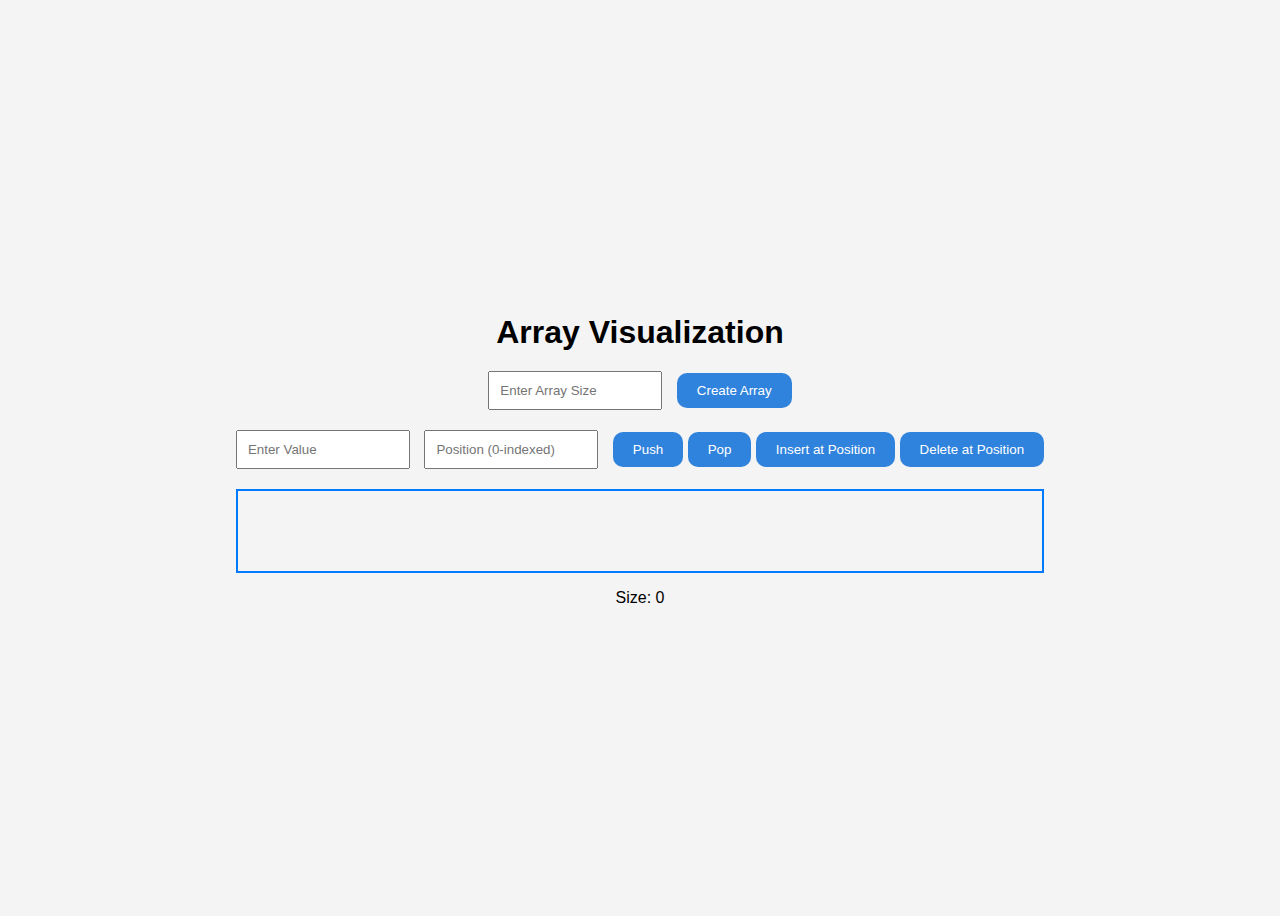
<file: Array/index.html>
<!DOCTYPE html>
<html lang="en">
<head>
    <meta charset="UTF-8">
    <meta name="viewport" content="width=device-width, initial-scale=1.0">
    <title>Array Visualization</title>
    <link rel="stylesheet" href="style.css">
</head>
<body>

    <div id="customPopup" class="popup">
        <div class="popup-content">
            <span id="popupMessage"></span>
            <button id="closePopup">OK</button>
        </div>
    </div>
    
    <div class="container">
        <h1>Array Visualization</h1>
        
        <div class="controls">
            <input type="number" id="arraySize" placeholder="Enter Array Size" min="1" max="20" />
            <button id="createArray">Create Array</button>
        </div>
        
        <div class="array-controls">
            <input type="number" id="value" placeholder="Enter Value" />
            <input type="number" id="position" placeholder="Position (0-indexed)" />
            <button id="pushButton">Push</button>
            <button id="popButton">Pop</button>
            <button id="insertButton">Insert at Position</button>
            <button id="deleteButton">Delete at Position</button>
        </div>
        
        <div class="array-visual">
            <div id="arrayContainer" class="array-container"></div>
        </div>
        
        <div class="pointers">
            <p>Size: <span id="arraySizeDisplay">0</span></p>
        </div>
    </div>

    <script src="script.js"></script>
</body>
</html>
</file>
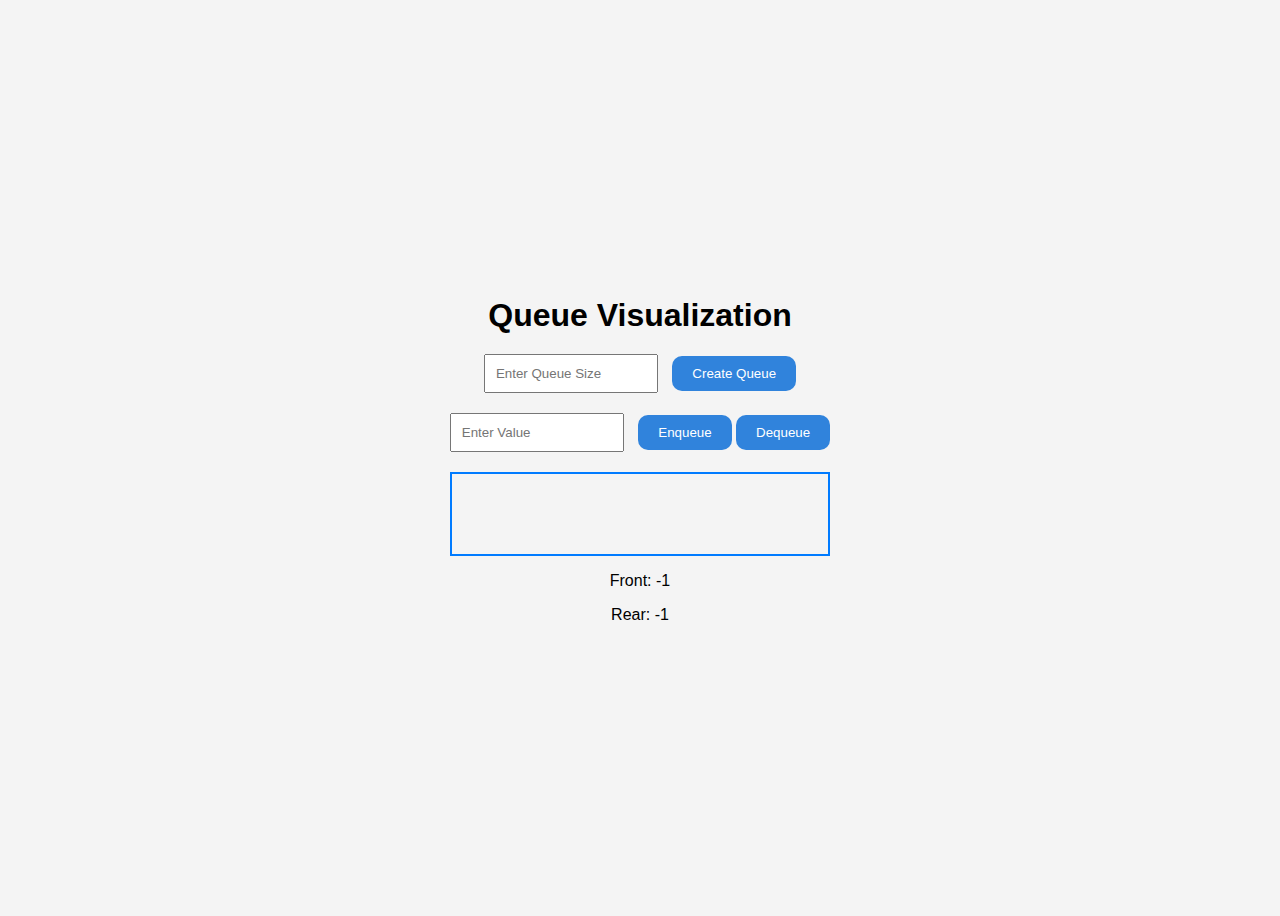
<file: Queue-org/index.html>
<!DOCTYPE html>
<html lang="en">
<head>
    <meta charset="UTF-8">
    <meta name="viewport" content="width=device-width, initial-scale=1.0">
    <title>Queue Visualization</title>
    <link rel="stylesheet" href="style.css">
</head>
<body>

    <div id="customPopup" class="popup">
        <div class="popup-content">
            <span id="popupMessage"></span>
            <button id="closePopup">OK</button>
        </div>
    </div>
    
    <div class="container">
        <h1>Queue Visualization</h1>
        
        <div class="controls">
            <input type="number" id="queueSize" placeholder="Enter Queue Size" min="1" max="25" />

            <button id="createQueue">Create Queue</button>
        </div>
        
        <div class="queue-controls">
            <input type="number" maxlength="4" id="enqueueValue" placeholder="Enter Value" />
            <button id="enqueueButton">Enqueue</button>
            <button id="dequeueButton">Dequeue</button>
        </div>
        
        <div class="queue-visual">
            <div id="queueContainer" class="queue-container">
               
            </div>
        </div>
        
        <div class="pointers">
            <p>Front: <span id="frontPointer">-1</span></p>
            <p>Rear: <span id="rearPointer">-1</span></p>
        </div>
    </div>

    <script src="script.js"></script>
</body>
</html>
</file>
<file: Array/style.css>
body {
    font-family: Arial, sans-serif;
    display: flex;
    justify-content: center;
    align-items: center;
    height: 100vh;
    background-color: #f4f4f4;
}

.container {
    text-align: center;
    width: auto;
}

h1 {
    margin-bottom: 20px;
}

.controls, .array-controls {
    margin-bottom: 20px;
}

input[type="number"] {
    padding: 10px;
    margin-right: 10px;
    width: 150px;
}

button {
    padding: 10px 20px;
    background-color: #3083dc;
    color: white;
    border: none;
    cursor: pointer;
    border-radius: 10px;
    transition: all 0.3s ease-in-out;
}

button:hover {
    background-color: #0672e6;
    transition: all 0.3s ease-in-out;
}

.array-container {
    display: flex;
    justify-content: flex-start;
    padding: 10px;
    border: 2px solid #007bff;
    min-height: 60px;
    position: relative;
    overflow: hidden;
}

.array-box {
    width: 60px;
    height: 60px;
    background-color: #007bff;
    color: white;
    display: flex;
    justify-content: center;
    align-items: center;
    margin-right: 5px;
    font-size: 18px;
    border-radius: 4px;
    position: relative;
    transform: translateX(0);
    transition: transform 0.5s ease-in-out, opacity 0.5s ease-in-out;
    z-index: 300;
}

.array-box.empty {
    background-color: #e0e0e0;
    color: #bbb;
    z-index: -1;
}

@keyframes pushAnimation {
    from {
        transform: translateX(100%);
        opacity: 0;
    }
    to {
        transform: translateX(0);
        opacity: 1;
    }
}

@keyframes popAnimation {
    from {
        transform: translateX(0);
        opacity: 1;
    }
    to {
        transform: translateX(-100%);
        opacity: 0;
    }
}

@keyframes insertAnimation {
    from {
        transform: translateX(100%);
        opacity: 0;
    }
    to {
        transform: translateX(0);
        opacity: 1;
    }
}

@keyframes deleteAnimation {
    from {
        transform: translateX(0);
        opacity: 1;
    }
    to {
        transform: translateX(-100%);
        opacity: 0;
    }
}

/* Common popup styles */
.popup {
    display: none;
    position: fixed;
    right: 10px; /* Position it 10px from the right edge */
    top: 10px; /* Position it 10px from the top edge */
    width: auto; /* Width adjusts to content */
    height: 48px; /* Height adjusts to content */
    background-color: rgba(0, 0, 0, 0.8); /* Default background color */
    border-radius: 5px;
    box-shadow: 0 4px 8px rgba(0, 0, 0, 0.3);
    padding: 10px; /* Padding for popup content */
}

.popup-content {
    background-color: inherit; 
    border-radius: 5px;
    text-align: center;
    color: white;
}

#closePopup {
    margin-top: 10px;
    padding: 8px 12px;
    background-color: #3083dc;
    color: white;
    border: none;
    cursor: pointer;
    border-radius: 5px;
    transition: all 0.3s ease-in-out;
}

#closePopup:hover {
    background-color: #0672e6;
}

/* Error popup styles */
.error {
    background-color: rgba(255, 0, 0, 0.8); /* Red background for errors */
}

/* Success popup styles */
.success {
    background-color: rgba(0, 255, 0, 0.8); /* Green background for success */
}
</file>
<file: Queue-org/style.css>
body {
    font-family: Arial, sans-serif;
    display: flex;
    justify-content: center;
    align-items: center;
    height: 100vh;
    background-color: #f4f4f4;
}

.container {
    text-align: center;
    width: auto;
}

h1 {
    margin-bottom: 20px;
}

.controls, .queue-controls {
    margin-bottom: 20px;
}

input[type="number"] {
    padding: 10px;
    margin-right: 10px;
    width: 150px;
    
}

button {
    padding: 10px 20px;
    background-color: #3083dc;
    color: white;
    border: none;
    cursor: pointer;
    border-radius: 10px;
    transition: all 0.3s ease-in-out;
}

button:hover {
    background-color: #0672e6;
    transition: all 0.3s ease-in-out;
}

.queue-container {
    display: flex;
    justify-content: flex-start;
    padding: 10px;
    border: 2px solid #007bff;
    min-height: 60px;
    position: relative;
    overflow: hidden;
}

.queue-box {
    width: 50px;
    height: 50px;
    background-color: #007bff;
    color: white;
    display: flex;
    justify-content: center;
    align-items: center;
    margin-right: 5px;
    font-size: 18px;
    border-radius: 4px;
    position: relative;
    transform: translateX(0);
    transition: transform 0.5s ease-in-out, opacity 0.5s ease-in-out;
    z-index: 300;
}

.queue-box.empty {
    background-color: #e0e0e0;
    color: #bbb;
    z-index: -1;
}

@keyframes enqueueAnimation {
    from {
        transform: translateX(1000%);
        opacity: 0;
    }
    to {
        transform: translateX(0);
        opacity: 1;
    }
}

@keyframes dequeueAnimation {
    from {
        transform: translateX(0);
        opacity: 1;
    }
    to {
        transform: translateX(-200%);
        opacity: 0;
    }
}


/* Common popup styles */
.popup {
    display: none;
    position: fixed;
    right: 10px; /* Position it 10px from the right edge */
    top: 10px; /* Position it 10px from the top edge */
    width: auto; /* Width adjusts to content */
    height: 48px; /* Height adjusts to content */
    background-color: rgba(0, 0, 0, 0.8); /* Default background color */
    border-radius: 5px;
    box-shadow: 0 4px 8px rgba(0, 0, 0, 0.3);
    padding: 10px; /* Padding for popup content */
}

.popup-content {
    background-color: inherit; 
    border-radius: 5px;
    text-align: center;
    color: white;
}

#closePopup {
    margin-top: 10px;
    padding: 8px 12px;
    background-color: #3083dc;
    color: white;
    border: none;
    cursor: pointer;
    border-radius: 5px;
    transition: all 0.3s ease-in-out;
}

#closePopup:hover {
    background-color: #0672e6;
}

/* Error popup styles */
.error {
    background-color: rgba(255, 0, 0, 0.8); /* Red background for errors */
}

/* Success popup styles */
.success {
    background-color: rgba(0, 255, 0, 0.8); /* Green background for success */
}
</file>
